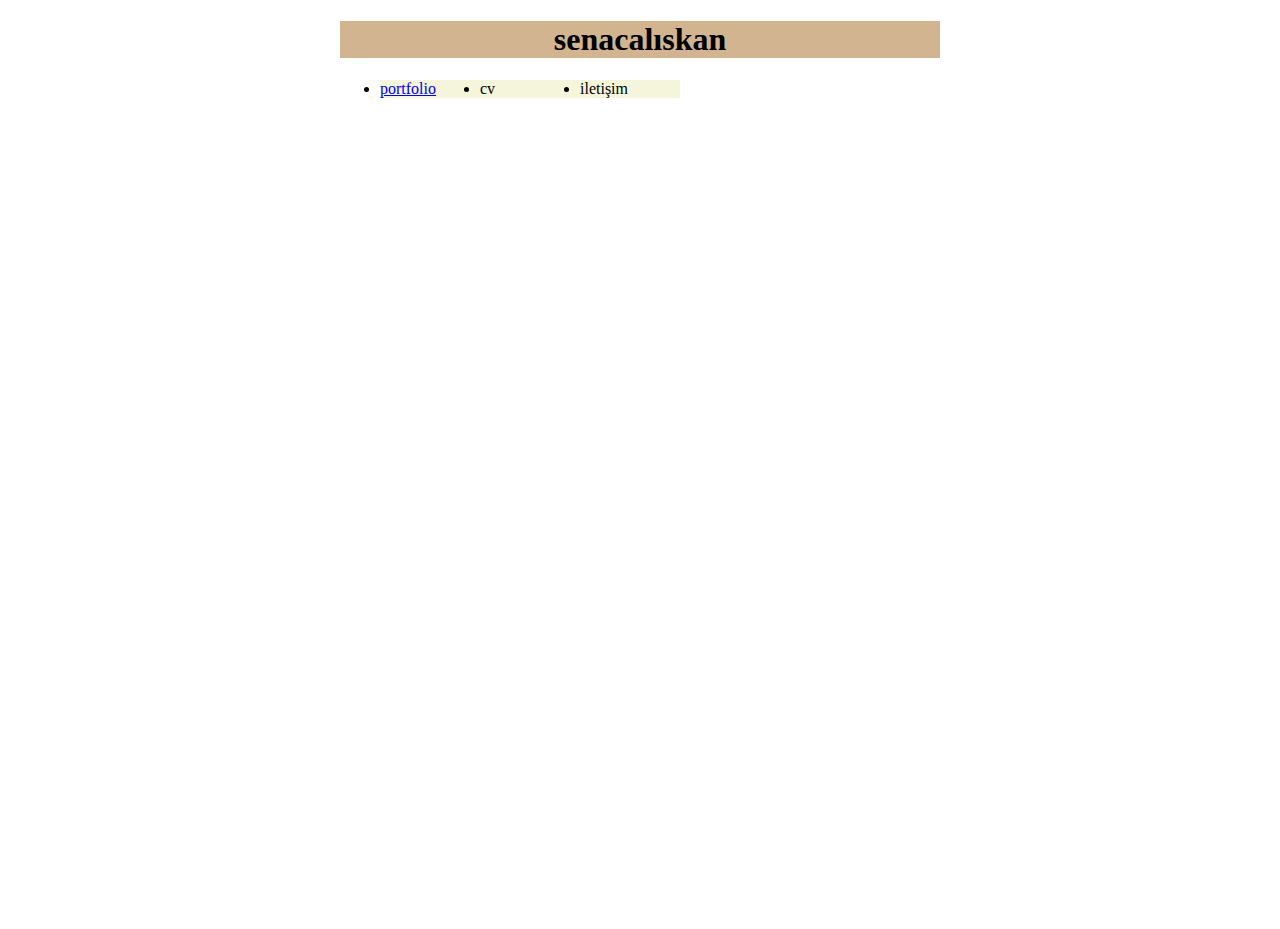
<file: index.html>
<!DOCTYPE html>
<html lang="en">
<head>
    <meta charset="UTF-8">
    <meta name="viewport" content="width=device-width, initial-scale=1.0">
    <title>Document</title>
    <link rel="stylesheet" href="styles.css">
</head>
<body>
    <div class="page">
        <div class="main">
            <div class="menu">
                <h1>senacalıskan</h1>
                <div class="içerik">
                    <ul>
                        <li><a href="portfolio.html">portfolio</a></li>
                        <li>cv</li>
                        <li>iletişim</li>
                    </ul>
                </div>
            </div>
        </div>
        
    </div>
    
 
</body>
</html>
</file>
<file: styles.css>
body{
    
    
}
.page{
    height: 900px;
    width: 600px;
    margin-left: auto;
    margin-right: auto;
}
p{
    color: rgb(217, 208, 141);
}
.main{
    background-color: rgb(210, 180, 144);
    margin-left: 50px;
    color: rgb(0, 0, 0);
    margin-left: auto;
    margin-right: auto;
}
.içerik li{
    float: left;
    width: 100px;
    background-color: beige;
}
.menu h1{
    text-align: center;
}
</file>
